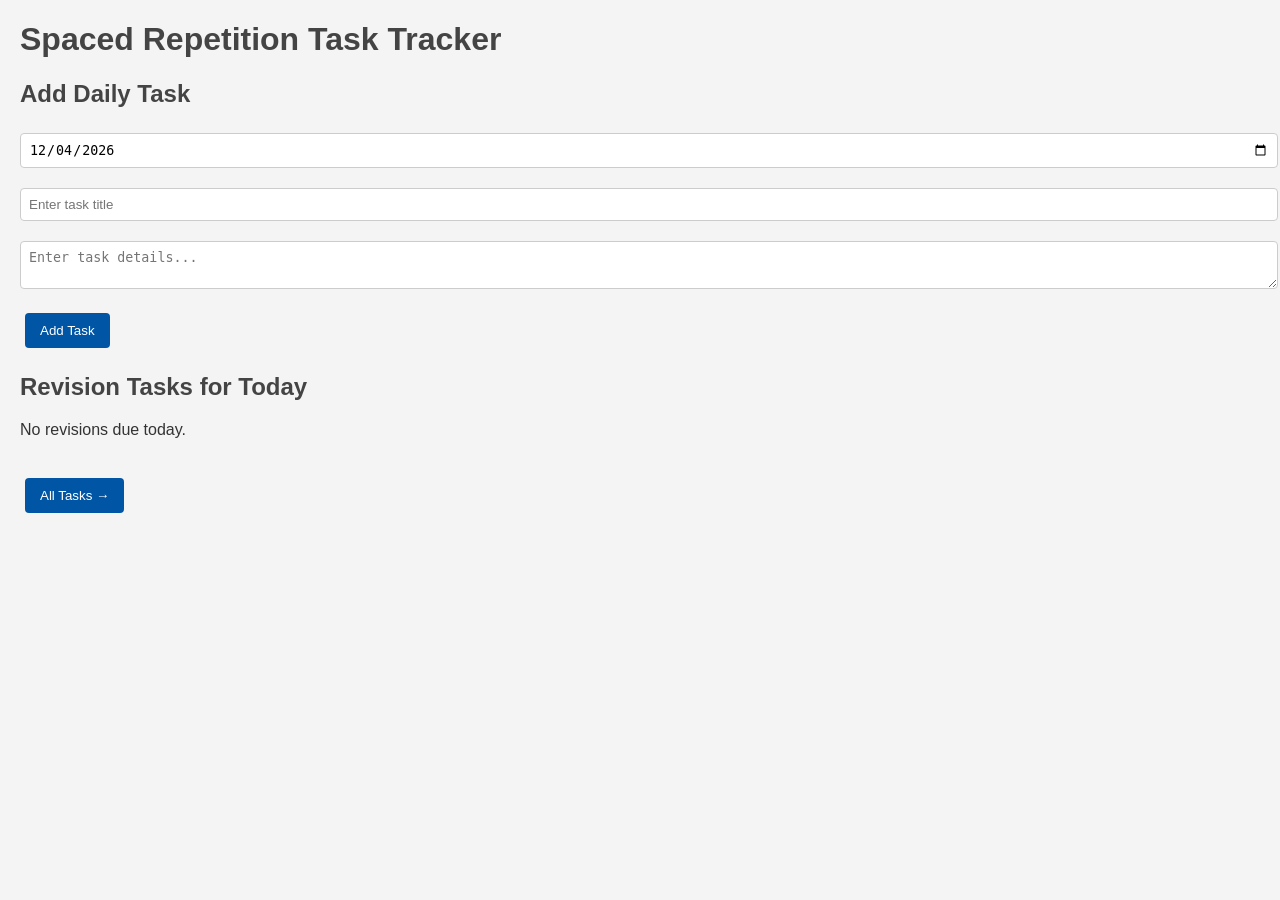
<file: index.html>
<!DOCTYPE html>
<html lang="en">
<head>
  <meta charset="UTF-8" />
  <meta name="viewport" content="width=device-width, initial-scale=1" />
  <title>Spaced Repetition App</title>
  <link rel="stylesheet" href="style.css">
</head>
<body>

  <h1>Spaced Repetition Task Tracker</h1>

  <h2>Add Daily Task</h2>
  <input type="date" id="task-date" />
  <input type="text" id="task-title" placeholder="Enter task title" />
  <textarea id="task-content" placeholder="Enter task details..."></textarea>
  <button onclick="addTask()">Add Task</button>

  <h2>Revision Tasks for Today</h2>
  <div id="revision-tasks"></div>

  <br>
  <button onclick="window.location.href='all-tasks.html'">All Tasks →</button>

  <script src="app.js"></script>
</body>
</html>
</file>
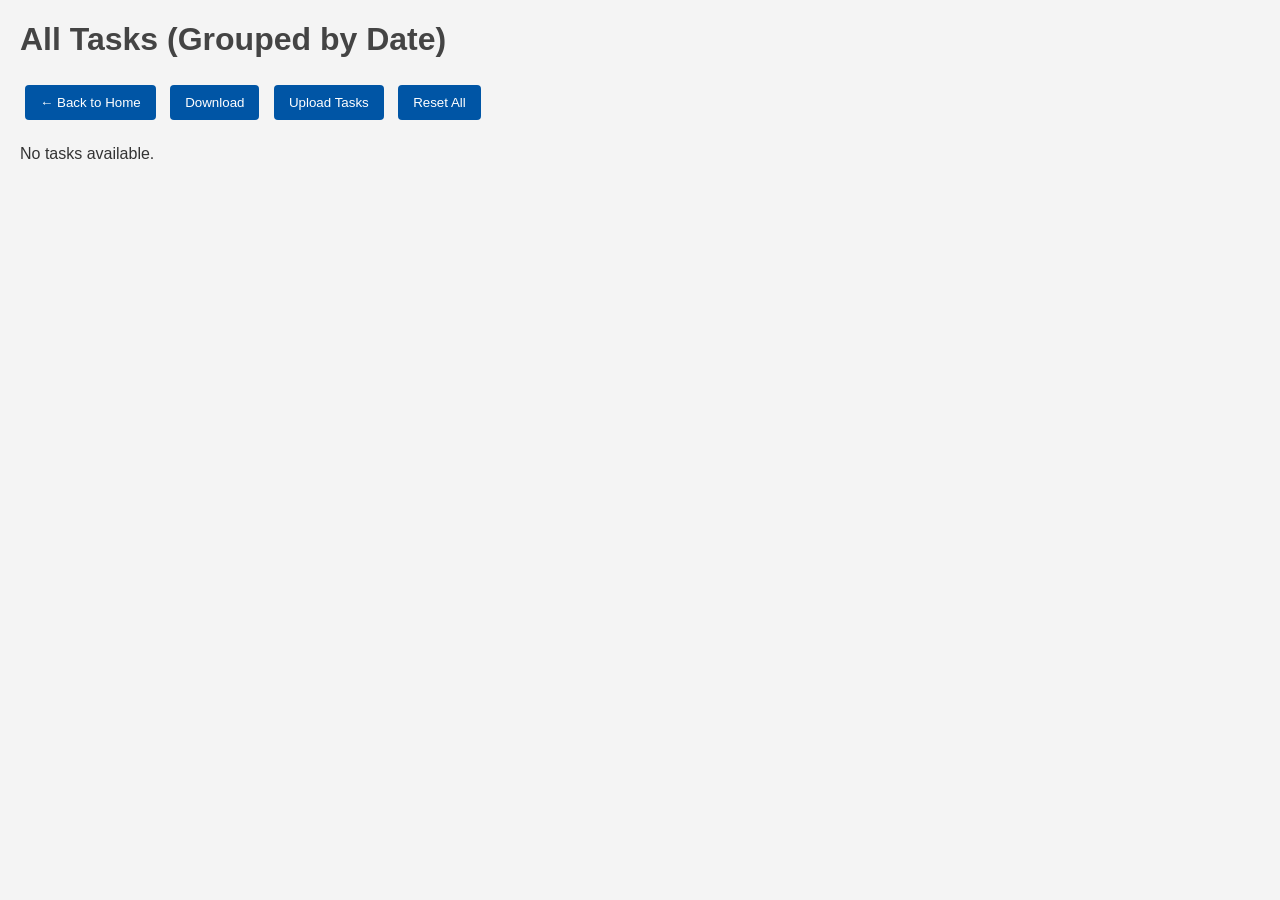
<file: all-tasks.html>
<!DOCTYPE html>
<html lang="en">
<head>
  <meta charset="UTF-8" />
  <meta name="viewport" content="width=device-width, initial-scale=1" />
  <title>All Tasks</title>
  <link rel="stylesheet" href="style.css">
</head>
<body>

  <h1>All Tasks (Grouped by Date)</h1>

  <!-- Control Buttons at the Top -->
  <div style="margin-bottom: 20px;">
    <button onclick="window.location.href='index.html'">← Back to Home</button>
    <button onclick="downloadTasks()">Download</button>
    <input type="file" id="upload-file" accept=".txt" style="display:none" />
    <button onclick="document.getElementById('upload-file').click()">Upload Tasks</button>
    <button onclick="resetAll()">Reset All</button>
  </div>

  <div id="task-container"></div>

  <script src="app.js"></script>
</body>
</html>
</file>
<file: style.css>
body {
  font-family: Arial, sans-serif;
  margin: 20px;
  background: #f4f4f4;
  color: #333;
}

h1, h2, h3 {
  color: #444;
}

button {
  margin: 5px;
  padding: 10px 15px;
  background-color: #0055a5;
  color: white;
  border: none;
  border-radius: 4px;
  cursor: pointer;
}

button:hover {
  background-color: #003f7d;
}

input[type="text"], textarea, input[type="date"] {
  width: 100%;
  padding: 8px;
  margin: 5px 0 15px;
  border: 1px solid #ccc;
  border-radius: 4px;
}

.task-wrapper {
  display: flex;
  justify-content: space-between;
  align-items: center;
  background: white;
  padding: 10px;
  margin: 5px 0;
  border-radius: 5px;
  border-left: 5px solid #0055a5;
}

.task-wrapper button {
  background-color: crimson;
  font-size: 12px;
  padding: 6px 10px;
}

.task-wrapper button:hover {
  background-color: darkred;
}

.date-section {
  background-color: #e0e0e0;
  padding: 10px;
  margin-bottom: 15px;
  border-radius: 5px;
}

details {
  background: #fff;
  padding: 8px;
  border-radius: 4px;
  margin: 5px 0;
}

details summary {
  font-weight: bold;
  cursor: pointer;
}

#task-container {
  margin-top: 20px;
}
</file>
